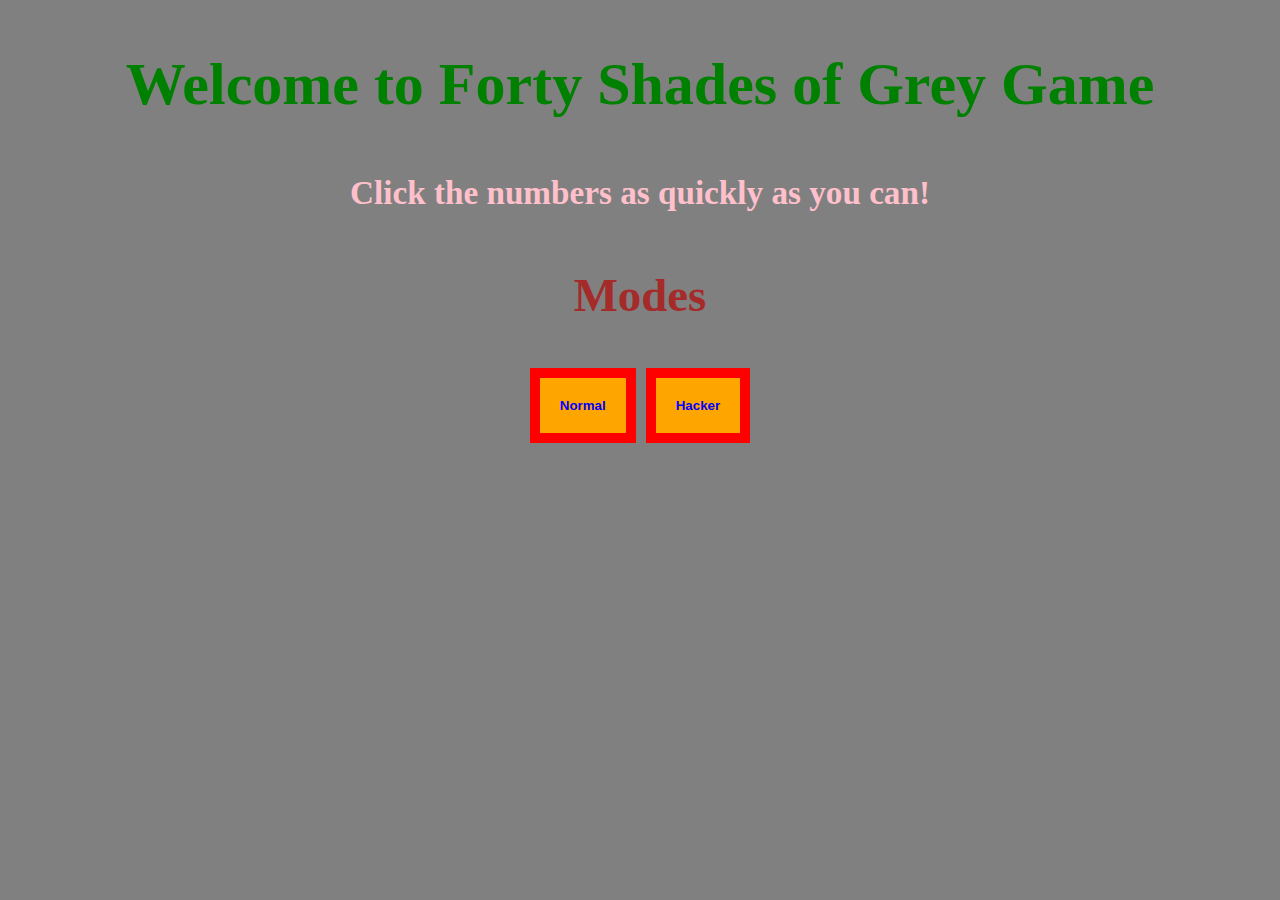
<file: index.html>
<!DOCTYPE html>
<html>
</head> 
	<link href="style.css" rel="stylesheet">
	<meta name="viewport" content="width=device-width, initial-scale=1.0">
	<title>Fourty shades of grey</title>
</head>
<body>
	<div id="Cover">
		<h2>Welcome to Forty Shades of Grey Game</h2> 
		<h5 style="color:pink;">Click <b>the numbers</b> as quickly as you can!</h5>
		<h3 style="color:brown;">Modes</h3>
		<button class="o" onclick="gamestart(4,5)">Normal</button>
		<button class="o" onclick="openform()">Hacker</button>
		<br>
		<div id="options">
			<br>
			<button class="o" onclick="gamestart(5,5)">Easy(5*5)</button>
			<button class="o" onclick="gamestart(5,6)">Medium(5*6)</button>
			<button class="o" onclick="gamestart(6,6)">Hard(6*6)</button>
		</div>
	</div>
	<div id="Game">
		<div id="Time">
			<p>TIME</p>
			<label id="sec">0</label>
			<label >.</label>
			<label id="ms">00</label>
		</div>
		<div id="BT">
			<p>   BEST TIME</p>
			<p id="Bs"></p>
		</div>
		<div id="ng"> 
			<p onClick="window.location.reload();"><b>NEW GAME</b></p>
		</div>
		<div id="gamearea">
		</div>
	</div>
	<div id="endgame">
		<label id="score">Your Score is:</label>
		<h2>LEADERBOARD</h2>
		<button id="normal"><h3>NORMAL</h3></button>
		<button id="easy"><h3>EASY</h3></button>
		<button id="med"><h3>MEDIUM</h3></button>
		<button id="hard"><h3>HARD</h3></button>
		<div id="ng1"> 
			<p onClick="window.location.reload();"><b>NEW GAME</b></p>
		</div>
	</div>
	<audio class='move' src='points.mp3' type='audio/mp3'></audio>
	<audio class='over' src='gameover.mp3' type='audio/mp3'></audio>
	<script src="script.js"> </script>
</body>

</html>
</file>
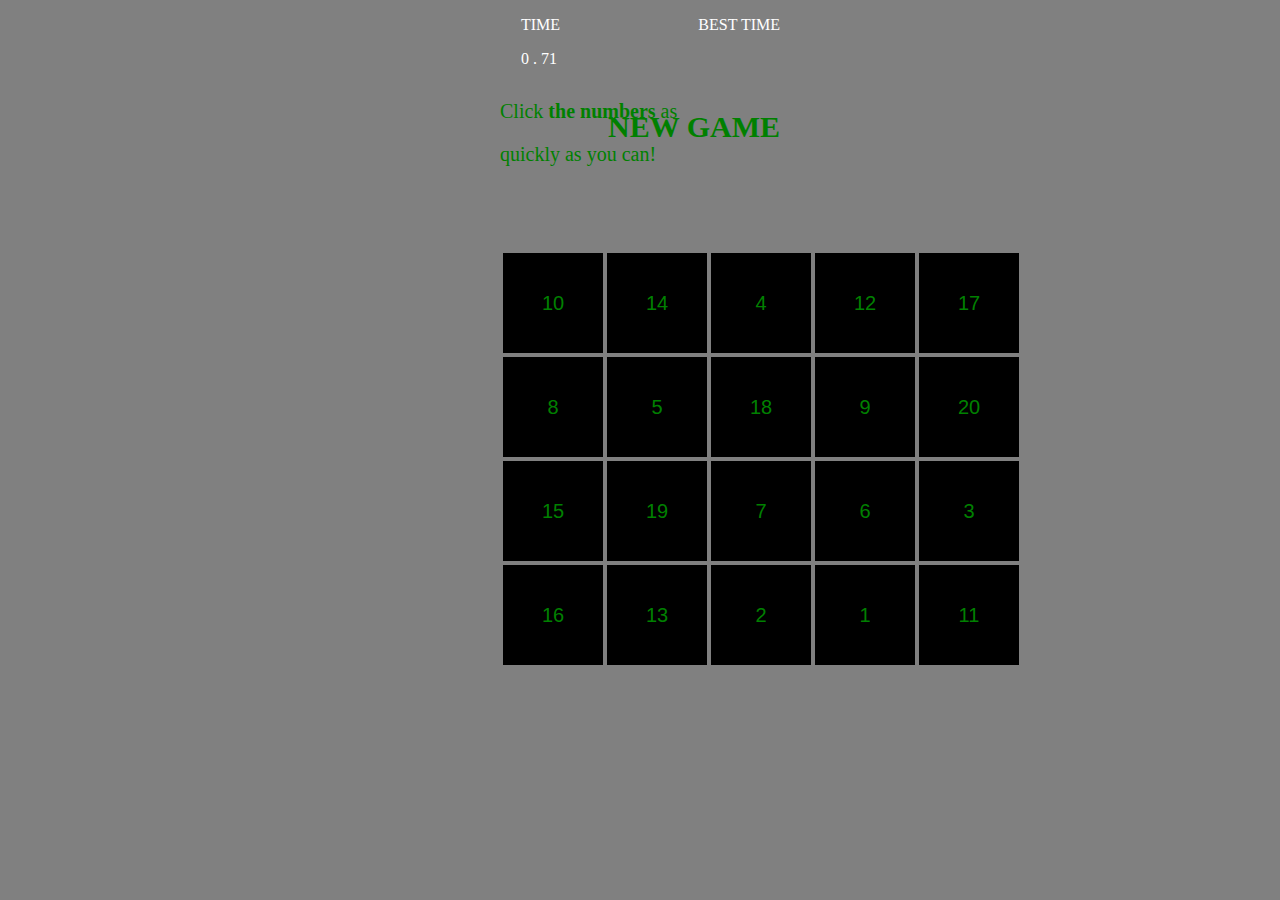
<file: Web dev T1 Forty Shades game.htm>
<html>
   <head>
	</head> 
	 <!-- for styling -->
      <style>
	     body {
		 padding:0 400px 0 400px;
                 background-color:grey;
                  }
	     #BT{
		 position: absolute;
		 top:0px;
		 right:500px;
		 color: white;
		 }
		 #Time{
		 position: absolute;
		 top: 0px;
                 right:720px;
		 color: white;
		 }
		 #te{
		 position:absolute;
		 left:500px;
		 top:80px;
		 font-size: 20;
		 color:green;
		 }
		 #ng{
		 position:absolute;
		 right:500px;
		 top:80px;
		 font-size: 30;
		 color:green;
		 }
		 #num{
		 position:absolute;
		 top:250px;
		 left: 500px;
		 font-size: 40;
		 color:green;
		 }
         button
         {
         background-color:black;
         border: solid black 2px;
		 font-size: 20;
		 color:green;
	     width:100px;
		 height:100px;
         }
		 #disp{
		 color:green;
		 font-size: 30;
		 display:none;
		 }
      </style>
   </head>
   <!-- create table -->
   <body>
     <div id="Time">
	  <p>TIME</p>
      <label id="sec">0</label>
	  <label >.</label>
	  <label id="ms">00</label>
	 </div>
	 <div id="BT">
	  <p>   BEST TIME</p>
	  <p id="Bs"></p>
	 </div>
	 <div id="te"> 
	  <p >Click <b>the numbers</b> as </p>
	  <p>quickly as you can!</p>
	 </div> 
	 <div id="ng"> 
         <p onClick="window.location.reload();"><b>NEW GAME</b></p>
	 </div>
	 <script type="text/javascript"> 
	    var millisecLabel = document.getElementById("ms");
        var secondsLabel = document.getElementById("sec");
        var msec = 0,sec=0;
        var sm=setInterval(setTime,1);
        var ss=setInterval(setsec,1000);
        function setTime()
        {
            ++msec;
            millisecLabel.innerHTML = pad(msec%100);
        }
        function setsec()
        {
            ++sec;
            secondsLabel.innerHTML = sec;
        }
        function pad(val)
        {
            var valString = val + "";
		    if(valString.length < 2)
			{
			    return "0" + valString;
            }
            else
            {
                return valString;
            }
        }
	  </script>	
	  <div id="num">
         <table>
            <tr>
                <td><button onclick="clicked(this)"></button></td>
				<td><button onclick="clicked(this)"></button></td>
				<td><button onclick="clicked(this)"></button></td>
				<td><button onclick="clicked(this)"></button></td>
				<td><button onclick="clicked(this)"></button></td>
		    </tr>
            <tr>
                <td><button onclick="clicked(this)"></button></td>
				<td><button onclick="clicked(this)"></button></td>
				<td><button onclick="clicked(this)"></button></td>
				<td><button onclick="clicked(this)"></button></td>
				<td><button onclick="clicked(this)"></button></td>
		    </tr>
            <tr>
                <td><button onclick="clicked(this)"></button></td>
				<td><button onclick="clicked(this)"></button></td>
				<td><button onclick="clicked(this)"></button></td>
				<td><button onclick="clicked(this)"></button></td>
				<td><button onclick="clicked(this)"></button></td>
		    </tr>
            <tr>
                <td><button onclick="clicked(this)"></button></td>
				<td><button onclick="clicked(this)"></button></td>
				<td><button onclick="clicked(this)"></button></td>
				<td><button onclick="clicked(this)"></button></td>
				<td><button onclick="clicked(this)"></button></td>
		    </tr>
         </table>
	  </div> 
	  <div id="disp">
	  <p onClick="window.location.reload();"><b> RESTART </b></p>
	  <div>
	  <script>
		  best=[];
         function shuffle(array) {
          var i = array.length,j = 0,temp;
         while (i--) {
         j = Math.floor(Math.random() * (i+1));
         temp = array[i];
         array[i] = array[j];
         array[j] = temp;
         }
         return array;
         }
         var ranNums=shuffle([1,2,3,4,5,6,7,8,9,10,11,12,13,14,15,16,17,18,19,20]);
         var x=document.getElementsByTagName("button");
         i=0;
         for(i=0;i<20;i++)
         x[i].innerHTML=ranNums[i];
		 var count=0,correct=1;
		 function clicked(n)
		 {
		   if(n.innerHTML==correct)
		   {
			if(count<20)
			{
			   count=count+1; 
			   n.innerHTML=correct+20;
			}
			else if(count>=20)
            {
				n.innerHTML=' ';
				count=count+1;
				
			}
			correct=correct+1;
				if(correct==41)
				{
				  clearInterval(ss);
				  clearInterval(sm);
				  var ct=document.getElementById("sec").innerHTML+"."+document.getElementById("ms").innerHTML;
				  document.getElementById("num").innerHTML= "Your Time is "+ct+" "+document.getElementById("disp").innerHTML;
				  best.push(ct);
                 	update();
  				 } 
			}
		 }	
		
         window.onload
         {
         	best=JSON.parse(localStorage.getItem("best"));
         	if(!best)
         	{
         		document.querySelector("#Bs").innerHTML="nil";
         		best=[];
         	}
         	else
         	{
         		document.querySelector("#Bs").innerHTML=best[0];
         	}
         }
		 var lgt=best.length;
         function sortbest()
         {
         	var lgt=best.length;
         	for(var i=0;i<lgt;i++)
         	{
         		var si=parseFloat(best[i]);
         		for(var j=0;j<i;j++)
         		{
         			var sj=parseFloat(best[j]);
         			if(si<sj)
         			{
         				var tp=best[i];
         				best[i]=best[j];
         				best[j]=tp;
         			}
         		}
         	}
         }
         function update()
         {
         	sortbest();
         	var str=JSON.stringify(best);
    		localStorage.setItem("best",str);
         }
         var l=5,t="";
	 if(lgt<5)
	  l=lgt;
	 for(var i=0;i<l;i++)
	 { t+=best[i];
	   if(i!=l-1)
	   t+=",";
	  }
	 document.querySelector("#Bs").innerHTML=t;
      </script>
  </body>
</html>
</file>
<file: style.css>
body {
    background-color:grey;
	color:green;
	text-align:center;
	position:relative;
}
#Cover{
	font-size: 40px;
	top:10%;
	display: inline;
}	
#BT{
	position: absolute;
	top:10%;
	right:28%;
	color: white;
}
#options{
	display: none;
}
.o,#normal,#easy,#med,#hard
{
	padding: 20px;
	border: solid red 2px;
	cursor: pointer;
	border-width: 10px;
	background-color: orange;
	color: blue;
	font-weight: bold;
}
@media only screen and (max-width: 480px)
{
	.o,#normal,#easy,#med,#hard
	{
		padding: 5px;
		left: 10%;
		width: 70%;
		margin: 10px;
	}
}
#score{
	font-size:20px; 
	color:brown;
	top:15%;
}
#gamearea{
	position:absolute;
	top:150px;
	left: 50%;
	transform : translateX(-50%);
}
#Time{
	position: absolute;
	top: 10%;
	right:38%;
	color: white;
}
#ng{
	position:absolute;
	top:10%;
	left: 425px;
	font-size: 30px;
	color:yellow;
	cursor:pointer;
}	
#ng1{
	font-size: 30px;
	color:yellow;
	position:absolute;
	top:500px;
	left:680px;
	cursor:pointer;
}
td
{
	background-color:black;
	border: solid black 2px;
	font-size: 20px;
	color:green;
	cursor: pointer;
}
@media only screen and (max-width: 340px)
{
	td
	{
		font-size: 18px;
		border :1px solid;
	}
	#Bs,#BT,#ng,#disp
	{
		font-size: 2.5ex;
	}
}
#endgame{
	display: none;
	text-align:center;
	width:100%;
	height:100%;
}
#normal{
	position:absolute;
	left:15%;
	width:200px;
}
#easy{
	position:absolute;
	left:35%;
	width:200px;
}
#med{
	position:absolute;
	left:55%;
	width:200px;
}
#hard{
	position:absolute;
	left:75%;
	width:200px;
}
#Game
{
	display:none;
}
</file>
